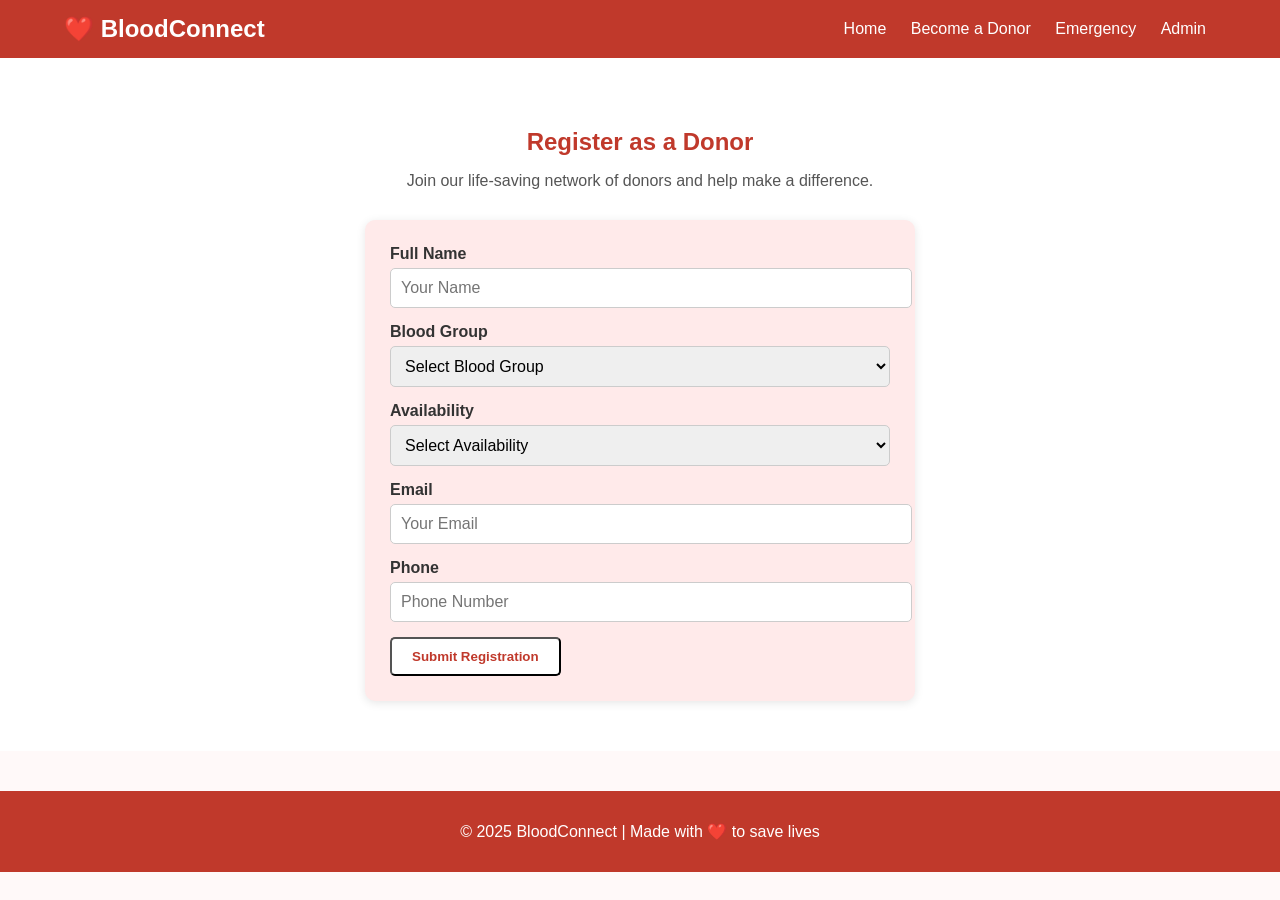
<file: register_form.html>
<!DOCTYPE html>
<html lang="en">
<head>
  <meta charset="UTF-8">
  <meta name="viewport" content="width=device-width, initial-scale=1.0">
  <title>Register as Donor | BloodConnect</title>
  <link rel="stylesheet" href="style.css">
</head>
<body>
  <header>
    <div class="logo" href="index.html">❤️ BloodConnect</div>
    <nav>
      <a href="index.html">Home</a>
      <a href="register_form.html">Become a Donor</a>
      <a href="emergency.php">Emergency</a>
      <a href="admin.php">Admin</a>
    </nav>
  </header>

  <section class="form-section">
    <h2>Register as a Donor</h2>
    <p class="subtitle">Join our life-saving network of donors and help make a difference.</p>

    <form action="register.php" method="POST" class="form-card">
      <label>Full Name</label>
      <input type="text" name="name" placeholder="Your Name" required>

      <label>Blood Group</label>
      <select name="blood_type" required>
        <option value="">Select Blood Group</option>
        <option>A+</option><option>A-</option><option>B+</option><option>B-</option>
        <option>AB+</option><option>AB-</option><option>O+</option><option>O-</option>
      </select>

      <label>Availability</label>
      <select name="availability" required>
        <option value="">Select Availability</option>
        <option value="anytime">Can donate anytime</option>
        <option value="urgent_only">Only in urgent cases</option>
        <option value="camps_only">Only in camps/special occasions</option>
      </select>

      <label>Email</label>
      <input type="email" name="email" placeholder="Your Email" required>

      <label>Phone</label>
      <input type="text" name="phone" placeholder="Phone Number" required>

      <button type="submit" class="btn">Submit Registration</button>
    </form>
  </section>

  <footer>
    <p>© 2025 BloodConnect | Made with ❤️ to save lives</p>
  </footer>
</body>
</html>
</file>
<file: style.css>
/* --- GLOBAL THEME --- */
body {
  font-family: 'Segoe UI', Tahoma, sans-serif;
  margin: 0;
  padding: 0;
  background-color: #fff9f9;
  color: #333;
}

header {
  background-color: #c0392b;
  color: white;
  padding: 15px 5%;
  display: flex;
  justify-content: space-between;
  align-items: center;
  position: sticky;
  top: 0;
  z-index: 10;
}

header .logo {
  font-size: 1.5rem;
  font-weight: bold;
}

nav a {
  color: white;
  text-decoration: none;
  margin: 0 10px;
  font-weight: 500;
}

nav a:hover {
  text-decoration: underline;
}

/* --- HERO --- */
.hero {
  text-align: center;
  padding: 80px 20px;
  background: linear-gradient(to right, #e74c3c, #c0392b);
  color: white;
}

.hero h1 {
  font-size: 2.5rem;
  margin-bottom: 10px;
}

.hero p {
  font-size: 1.2rem;
  margin-bottom: 20px;
}

.btn {
  background-color: white;
  color: #c0392b;
  padding: 10px 20px;
  border-radius: 5px;
  text-decoration: none;
  font-weight: bold;
  transition: 0.3s;
}

.btn:hover {
  background-color: #f8d7da;
}

/* --- IMPORTANCE + FAQ --- */
.importance, .faq {
  padding: 60px 10%;
}

.importance h2, .faq h2 {
  text-align: center;
  color: #c0392b;
  margin-bottom: 30px;
}

.grid {
  display: grid;
  grid-template-columns: repeat(auto-fit, minmax(250px, 1fr));
  gap: 20px;
}

.card {
  background-color: #ffeaea;
  border-radius: 10px;
  padding: 20px;
  box-shadow: 0 2px 8px rgba(0,0,0,0.1);
  transition: transform 0.3s;
}

.card:hover {
  transform: translateY(-5px);
}

.faq-item {
  background: #fff;
  border-left: 5px solid #c0392b;
  margin-bottom: 15px;
  padding: 15px;
  border-radius: 5px;
}

/* --- FORM SECTIONS --- */
.form-section {
  padding: 50px 10%;
  background-color: #fff;
  text-align: center;
}

.form-section h2 {
  color: #c0392b;
  margin-bottom: 10px;
}

.subtitle {
  color: #555;
  margin-bottom: 30px;
}

.form-card {
  max-width: 500px;
  margin: 0 auto;
  background: #ffeaea;
  padding: 25px;
  border-radius: 10px;
  box-shadow: 0 2px 10px rgba(0,0,0,0.1);
  text-align: left;
}

.form-card label {
  font-weight: 600;
  display: block;
  margin-bottom: 5px;
}

input, select, textarea {
  width: 100%;
  padding: 10px;
  margin-bottom: 15px;
  border-radius: 5px;
  border: 1px solid #ccc;
  font-size: 1rem;
}

textarea {
  resize: vertical;
  min-height: 80px;
}

/* --- FOOTER --- */
footer {
  text-align: center;
  background-color: #c0392b;
  color: white;
  padding: 15px 0;
  margin-top: 40px;
}

/* --- RESPONSIVE --- */
@media (max-width: 600px) {
  header {
    flex-direction: column;
  }
  nav {
    margin-top: 10px;
  }
}

/* --- CHATBOT STYLES --- */
/* --- CHATBOT STYLES (UPGRADED FOR TYPOGRAPHY) --- */
#chat-widget {
  position: fixed;
  bottom: 20px;
  right: 20px;
  z-index: 1000;
}

#chat-button {
  background-color: #c0392b;
  color: white;
  width: 60px;
  height: 60px;
  border-radius: 50%;
  border: none;
  font-size: 30px;
  cursor: pointer;
  box-shadow: 0 4px 10px rgba(0,0,0,0.3);
}

#chat-box {
  display: none;
  width: 340px; /* Slightly widened to make reading list layouts easier */
  height: 480px; /* Tallened to accommodate spaced paragraphs */
  background: white;
  border-radius: 12px;
  box-shadow: 0 8px 24px rgba(0,0,0,0.15);
  flex-direction: column;
  overflow: hidden;
  position: absolute;
  bottom: 70px;
  right: 0;
}

#chat-header {
  background: #c0392b;
  color: white;
  padding: 15px;
  font-weight: 600;
  font-size: 1.1rem;
  letter-spacing: 0.5px;
}

#chat-messages {
  flex: 1;
  padding: 15px;
  overflow-y: auto;
  background-color: #fcfcfc;
}

/* Clear, distinct conversational layout wrappers */
.msg-container {
  margin-bottom: 15px;
  padding: 10px 14px;
  border-radius: 8px;
  line-height: 1.5;
  font-size: 0.92rem;
}

.user-container {
  background-color: #f2f2f2;
  color: #333;
  border-left: 4px solid #777;
}

.ai-container {
  background-color: #fff1f1;
  color: #222;
  border-left: 4px solid #c0392b;
}

/* Beautiful spacing inside the AI's Markdown text formatting */
.markdown-body p {
  margin-top: 0;
  margin-bottom: 10px;
}

.markdown-body ul, .markdown-body ol {
  margin-top: 0;
  margin-bottom: 10px;
  padding-left: 20px;
}

.markdown-body li {
  margin-bottom: 5px;
}

.markdown-body strong {
  color: #a93226; /* Deep crimson highlight for bold points */
}

/* Input Row Styles */
#chat-input-area {
  display: flex;
  border-top: 1px solid #eee;
  padding: 12px;
  background: #fff;
}

#chat-input-area input {
  flex: 1;
  border: 1px solid #ddd;
  padding: 10px;
  border-radius: 6px;
  margin-bottom: 0;
  font-size: 0.95rem;
}

#chat-input-area input:focus {
  border-color: #c0392b;
  outline: none;
}

#chat-send {
  background: #c0392b;
  color: white;
  border: none;
  padding: 0 16px;
  margin-left: 8px;
  border-radius: 6px;
  cursor: pointer;
  font-weight: 600;
}
</file>
